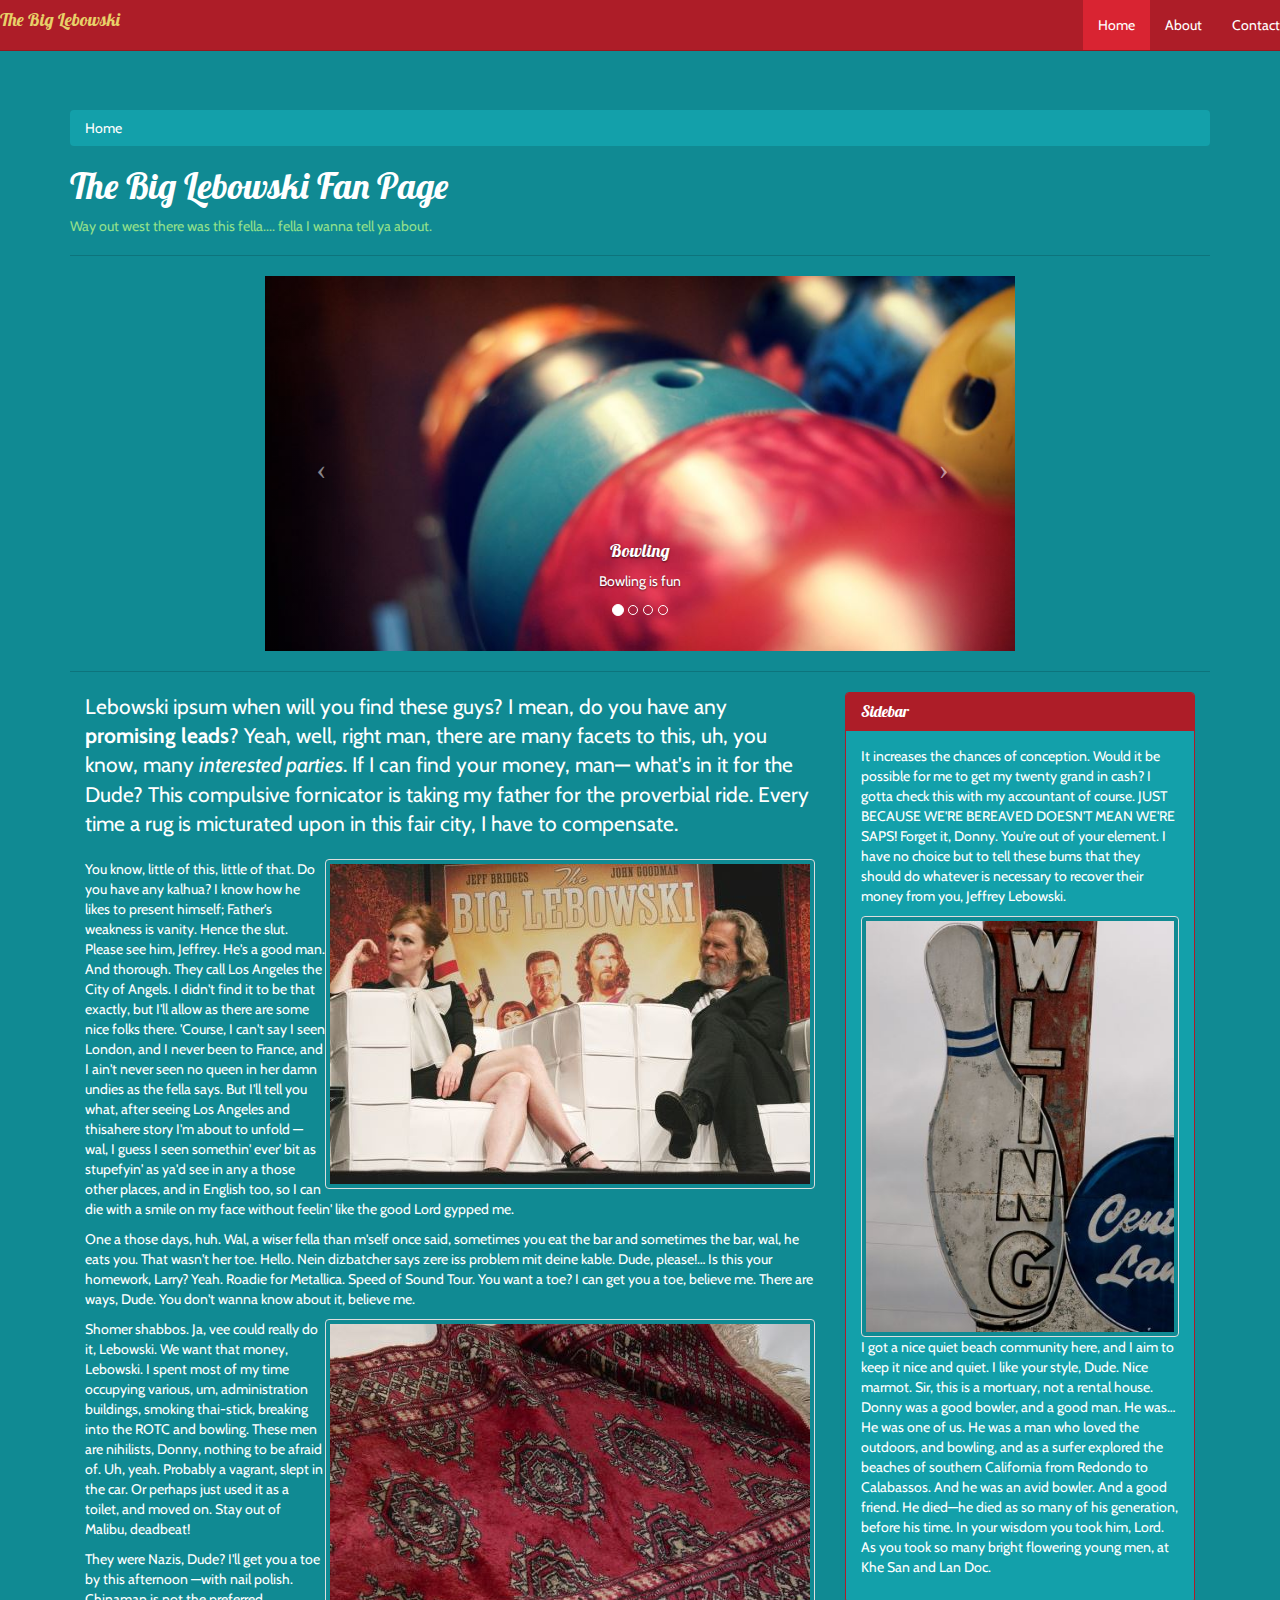
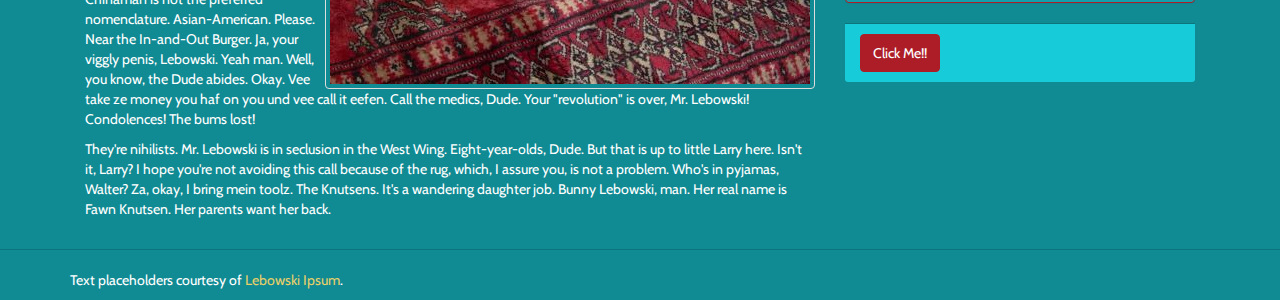
<file: Index.html>
﻿<!DOCTYPE html>
<html lang="en">
<head>
    <meta charset="utf-8"/>
    <meta name="viewport" content="width=device-width, initial-scale=1.0">
    <title>The Big Lebowski</title>
    <link href="css/bootstrap.min.css" rel="stylesheet"/>
    <link href="css/amelia-bootstrap.min.css" rel="stylesheet"/>
    <link href="css/site.css" rel="stylesheet"/>
</head>
<body>
<div id="page">
    <header class="container">
        <div id="menu" class="navbar navbar-default navbar-fixed-top">
            <div class="navbar-header">
                <button class="btn btn-success btn-sm navbar-toggle"
                        data-toggle="collapse"
                        data-target=".navbar-collapse"><span class="glyphicon glyphicon-chevron-down"/>
                </button>
                <div id="logo">
                    <a href='.'><H4>The Big Lebowski</H4></a>
                </div>
            </div>
            <div class="navbar-collapse collapse">
                <ul class="nav navbar-nav navbar-right">
                    <li class="nav active"><a href="Index.html">Home</a></li>
                    <li class="nav"><a href="about.html">About</a></li>
                    <li class="nav"><a href="contact.html">Contact</a></li>
                </ul>
            </div>
        </div>
    </header>
    <section id="body" class="container">
        <div class="page-header">
            <ol class="breadcrumb">
                <li class="active">Home</li>
            </ol>
            <h1>The Big Lebowski Fan Page</h1>

            <p class="text-success">Way out west there was this fella.... fella I wanna tell ya about.</p>
        </div>

        <div class="row visible-md visible-lg">
            <div class="col-md-8 col-md-offset-2">
                <div class="carousel slide" id="theCarousel" data-interval="2000">
                    <ol class="carousel-indicators">
                        <li data-target="#theCarousel" data-slide-to="0" class="active"></li>
                        <li data-target="#theCarousel" data-slide-to="1"></li>
                        <li data-target="#theCarousel" data-slide-to="2"></li>
                        <li data-target="#theCarousel" data-slide-to="3"></li>
                    </ol>

                    <div class="carousel-inner">
                        <div class="item active">
                            <img src="images/carousel-1.jpg" alt="1" class="img-responsive"/>
                            <div class="carousel-caption">
                                <h4>Bowling</h4>
                                <p>Bowling is fun</p>
                            </div>
                        </div>
                        <div class="item">
                            <img src="images/carousel-2.jpg" alt="2" class="img-responsive"/>
                            <div class="carousel-caption">
                                <h4>The Dude</h4>
                                <p>Bowling is fun</p>
                            </div>

                        </div>
                        <div class="item">
                            <img src="images/carousel-3.jpg" alt="3" class="img-responsive"/>
                            <div class="carousel-caption">
                                <h4>Redemption</h4>
                                <p>Bowling is fun</p>
                            </div>

                        </div>
                        <div class="item">
                            <img src="images/carousel-4.jpg" alt="4" class="img-responsive"/>
                            <div class="carousel-caption">
                                <h4>Awards</h4>
                                <p>Bowling is fun</p>
                            </div>

                        </div>
                    </div>

                    <a href="#theCarousel" class="carousel-control left" data-slide="prev"><span class="icon-prev"></span></a>
                    <a href="#theCarousel" class="carousel-control right" data-slide="next"><span class="icon-next"></span></a>
                </div>
            </div>
        </div>
        <hr/>

        <section id="main" class="col-md-8 col-sm-9">

            <p class="lead">Lebowski ipsum when will you find these guys? I mean, do you have any <strong>promising
                leads</strong>? Yeah, well, right
                man, there are many facets to this, uh, you know, many <em>interested parties</em>. If I can find your
                money,
                man— what's in it for the Dude? This compulsive fornicator is taking my father for the proverbial ride.
                Every time a rug is micturated upon in this fair city, I have to compensate.</p>

            <img src="images/lebowski-1.jpg" alt="Bowling" class="pull-right img-thumbnail"/>

            <p>You know, little of this, little of that. Do you have any kalhua? I know how he likes to present himself;
                Father's weakness is vanity. Hence the slut. Please see him, Jeffrey. He's a good man. And thorough.
                They call Los Angeles the City of Angels. I didn't find it to be that exactly, but I'll allow as there
                are some nice folks there. 'Course, I can't say I seen London, and I never been to France, and I ain't
                never seen no queen in her damn undies as the fella says. But I'll tell you what, after seeing Los
                Angeles and thisahere story I'm about to unfold —wal, I guess I seen somethin' ever' bit as stupefyin'
                as ya'd see in any a those other places, and in English too, so I can die with a smile on my face
                without feelin' like the good Lord gypped me.</p>

            <p>One a those days, huh. Wal, a wiser fella than m'self once said, sometimes you eat the bar and sometimes
                the bar, wal, he eats you. That wasn't her toe. Hello. Nein dizbatcher says zere iss problem mit deine
                kable. Dude, please!… Is this your homework, Larry? Yeah. Roadie for Metallica. Speed of Sound Tour. You
                want a toe? I can get you a toe, believe me. There are ways, Dude. You don't wanna know about it,
                believe me.</p>

            <img src="images/lebowski-3.jpg" alt="Rug" class="pull-right img-thumbnail"/>

            <p>Shomer shabbos. Ja, vee could really do it, Lebowski. We want that money, Lebowski. I spent most of my
                time occupying various, um, administration buildings, smoking thai-stick, breaking into the ROTC and
                bowling. These men are nihilists, Donny, nothing to be afraid of. Uh, yeah. Probably a vagrant, slept in
                the car. Or perhaps just used it as a toilet, and moved on. Stay out of Malibu, deadbeat!</p>

            <p>They were Nazis, Dude? I'll get you a toe by this afternoon —with nail polish. Chinaman is not the
                preferred nomenclature. Asian-American. Please. Near the In-and-Out Burger. Ja, your viggly penis,
                Lebowski. Yeah man. Well, you know, the Dude abides. Okay. Vee take ze money you haf on you und vee call
                it eefen. Call the medics, Dude. Your "revolution" is over, Mr. Lebowski! Condolences! The bums
                lost!</p>

            <p>They're nihilists. Mr. Lebowski is in seclusion in the West Wing. Eight-year-olds, Dude. But that is up
                to little Larry here. Isn't it, Larry? I hope you're not avoiding this call because of the rug, which, I
                assure you, is not a problem. Who's in pyjamas, Walter? Za, okay, I bring mein toolz. The Knutsens. It's
                a wandering daughter job. Bunny Lebowski, man. Her real name is Fawn Knutsen. Her parents want her
                back.</p>
        </section>
        <section id="sidebar" class="col-md-4 col-sm-3">
            <div class="panel panel-primary">
                <div class="panel-heading">
                    <h2 class="panel-title">Sidebar</h2>
                </div>
                <div class="panel-body">
                    <p>It increases the chances of conception. Would it be possible for me to get my twenty grand in
                        cash? I
                        gotta check this with my accountant of course. JUST BECAUSE WE'RE BEREAVED DOESN'T MEAN WE'RE
                        SAPS!
                        Forget it, Donny. You're out of your element. I have no choice but to tell these bums that they
                        should
                        do whatever is necessary to recover their money from you, Jeffrey Lebowski.</p>
                    <img src="images/lebowski-2.jpg" alt="Rules" class="img-thumbnail"/>


                    <p>I got a nice quiet beach community here, and I aim to keep it nice and quiet. I like your style,
                        Dude.
                        Nice marmot. Sir, this is a mortuary, not a rental house. Donny was a good bowler, and a good
                        man.
                        He
                        was… He was one of us. He was a man who loved the outdoors, and bowling, and as a surfer
                        explored
                        the
                        beaches of southern California from Redondo to Calabassos. And he was an avid bowler. And a good
                        friend.
                        He died—he died as so many of his generation, before his time. In your wisdom you took him,
                        Lord. As
                        you
                        took so many bright flowering young men, at Khe San and Lan Doc.
                    </p></div>
            </div>
            <div class="panel-footer">
                <button class="btn btn-primary">Click Me!!</button>
            </div>
        </section>
    </section>
    <hr/>
    <footer class="container">
        <p>Text placeholders courtesy of <a href="http://www.lebowskiipsum.com/">Lebowski Ipsum</a>.</p>
    </footer>
</div>

<script src="js/jquery-2.0.3.min.js"></script>
<script src="js/bootstrap.min.js"></script>
<script src="js/site.js"></script>
</body>
</html>
</file>
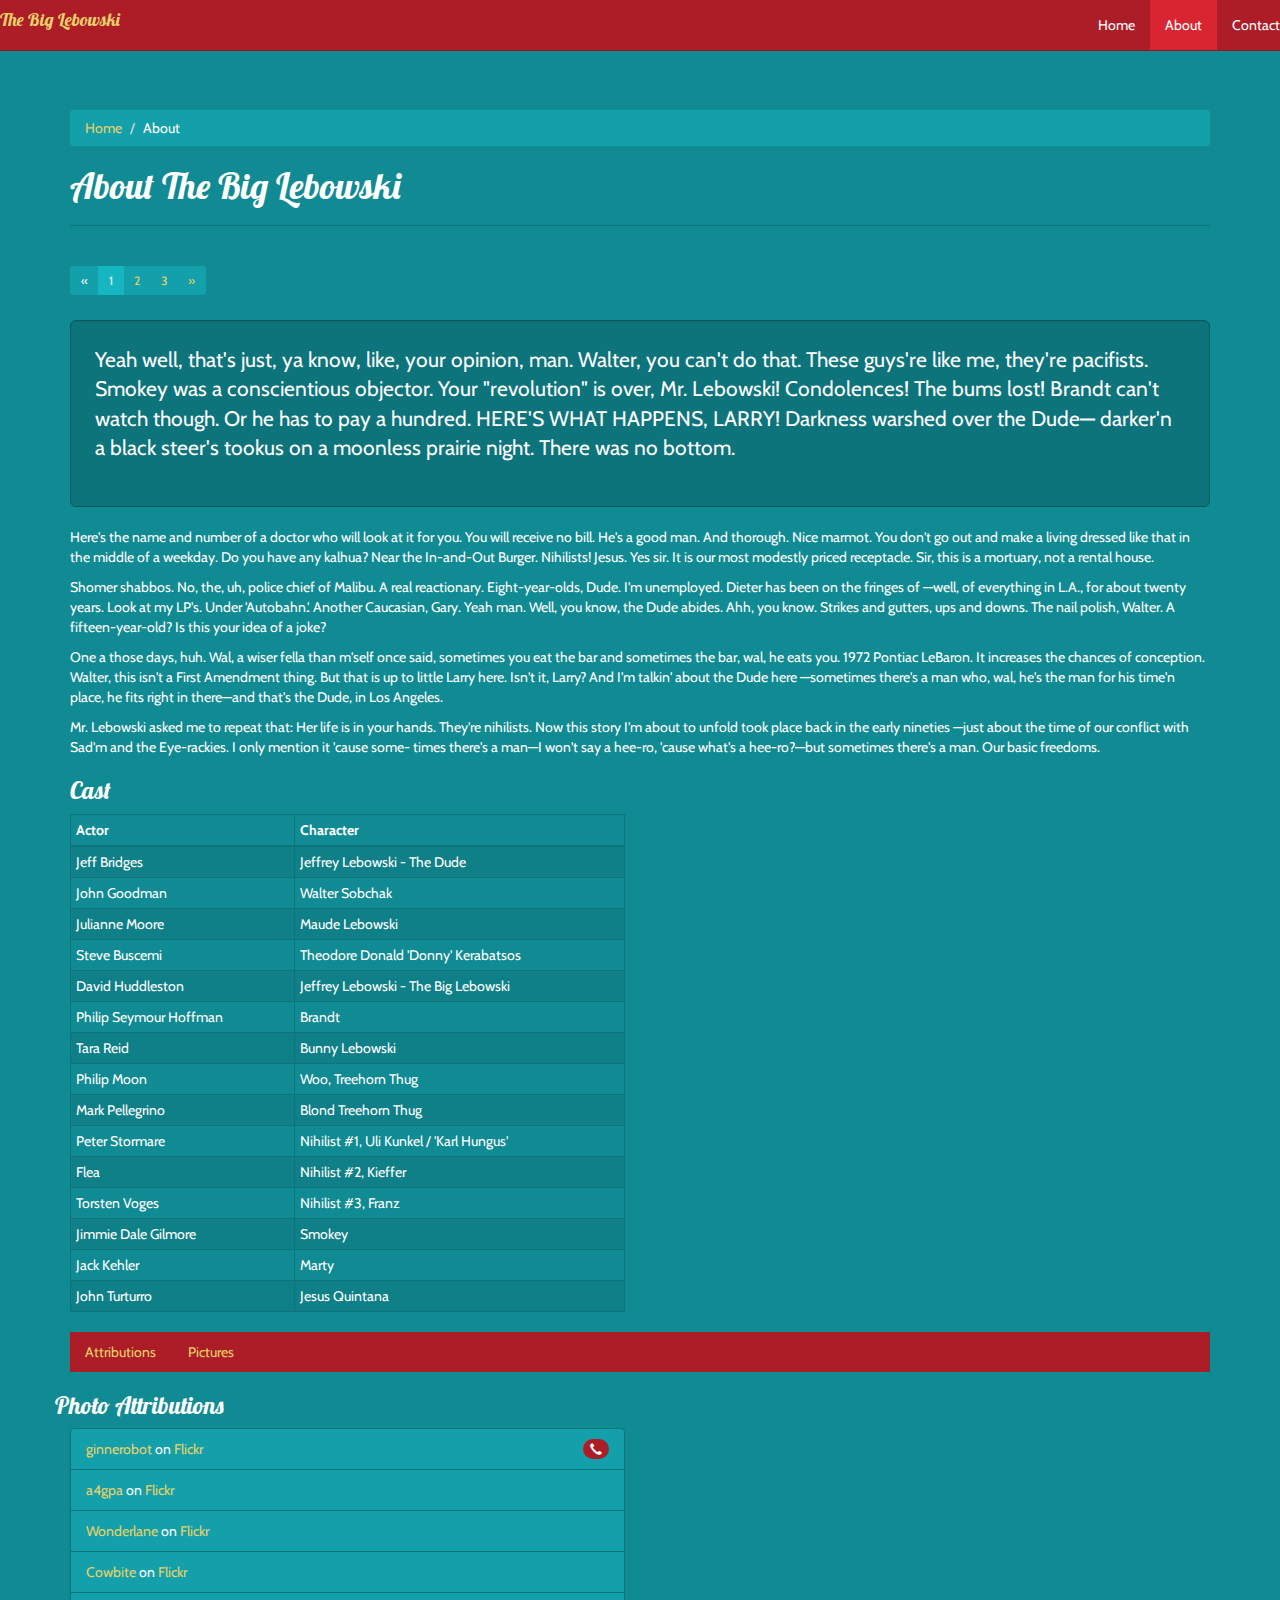
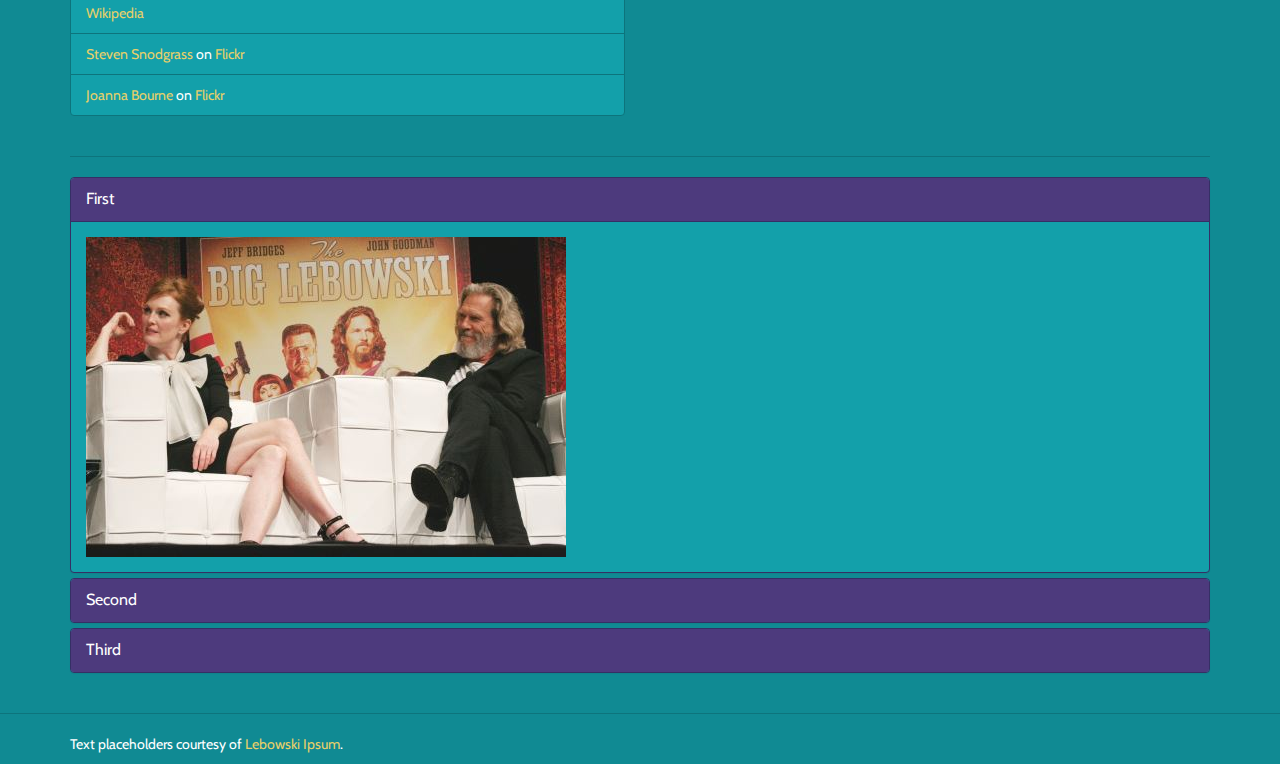
<file: About.html>
﻿<!DOCTYPE html>
<html lang="en">
<head>
    <meta charset="utf-8"/>
    <meta name="viewport" content="width=device-width, initial-scale=1.0">
    <title>The Big Lebowski</title>
    <link href="css/bootstrap.min.css" rel="stylesheet"/>
    <link href="css/amelia-bootstrap.min.css" rel="stylesheet"/>
    <link href="css/site.css" rel="stylesheet"/>
</head>
<body>
<div id="page">
<header class="container">
    <div id="menu" class="navbar navbar-default navbar-fixed-top">
        <div class="navbar-header">
            <button class="btn btn-success btn-sm navbar-toggle"
                    data-toggle="collapse"
                    data-target=".navbar-collapse"><span class="glyphicon glyphicon-chevron-down"/>
            </button>
            <div id="logo">
                <a href='.'><H4>The Big Lebowski</H4></a>
            </div>
        </div>
        <div class="navbar-collapse collapse">
            <ul class="nav navbar-nav navbar-right">
                <li class="nav"><a href="Index.html">Home</a></li>
                <li class="nav active"><a href="about.html">About</a></li>
                <li class="nav"><a href="contact.html">Contact</a></li>
            </ul>
        </div>
    </div>
</header>

<section id="body" class="container">
<div class="page-header">
    <ol class="breadcrumb">
        <li><a href="Index.html">Home</a></li>
        <li class="active">About</li>
    </ol>
    <h1>About The Big Lebowski</h1>
</div>
<ul class="pagination pagination-sm">
    <li class="disabled"><a href="#">&laquo;</a></li>
    <li class="active"><a href="#">1</a></li>
    <li><a href="#">2</a></li>
    <li><a href="#">3</a></li>
    <li><a href="#">&raquo;</a></li>
</ul>
<!--        <ul class="pager">
            <li class="previous"><a href="#">&larr; Prev</a></li>
            <li class="next"><a href="#">Next &rarr;</a></li>
        </ul>-->

<div class="well well-lg">
    <p class="lead">Yeah well, that's just, ya know, like, your opinion, man. Walter, you can't do that. These guys're
        like me,
        they're pacifists. Smokey was a conscientious objector. Your "revolution" is over, Mr. Lebowski!
        Condolences! The bums lost! Brandt can't watch though. Or he has to pay a hundred. HERE'S WHAT HAPPENS,
        LARRY! Darkness warshed over the Dude— darker'n a black steer's tookus on a moonless prairie night. There
        was no bottom.
    </p>
</div>

<p>Here's the name and number of a doctor who will look at it for you. You will receive no bill. He's a good
    man. And thorough. Nice marmot. You don't go out and make a living dressed like that in the middle of a
    weekday. Do you have any kalhua? Near the In-and-Out Burger. Nihilists! Jesus. Yes sir. It is our most
    modestly priced receptacle. Sir, this is a mortuary, not a rental house.</p>

<p>Shomer shabbos. No, the, uh, police chief of Malibu. A real reactionary. Eight-year-olds, Dude. I'm
    unemployed. Dieter has been on the fringes of —well, of everything in L.A., for about twenty years. Look at
    my LP's. Under 'Autobahn.'. Another Caucasian, Gary. Yeah man. Well, you know, the Dude abides. Ahh, you
    know. Strikes and gutters, ups and downs. The nail polish, Walter. A fifteen-year-old? Is this your idea of
    a joke?</p>

<p>One a those days, huh. Wal, a wiser fella than m'self once said, sometimes you eat the bar and sometimes the
    bar, wal, he eats you. 1972 Pontiac LeBaron. It increases the chances of conception. Walter, this isn't a
    First Amendment thing. But that is up to little Larry here. Isn't it, Larry? And I'm talkin' about the Dude
    here —sometimes there's a man who, wal, he's the man for his time'n place, he fits right in there—and that's
    the Dude, in Los Angeles.</p>

<p>Mr. Lebowski asked me to repeat that: Her life is in your hands. They're nihilists. Now this story I'm about
    to unfold took place back in the early nineties —just about the time of our conflict with Sad'm and the
    Eye-rackies. I only mention it 'cause some- times there's a man—I won't say a hee-ro, 'cause what's a
    hee-ro?—but sometimes there's a man. Our basic freedoms.</p>

<h3>Cast</h3>

<div class="row">
    <div class="col-md-6">
        <div class="table-responsive">
            <table class="table table-striped table-bordered table-hover table-condensed">
                <thead>
                <tr>
                    <th>Actor</th>
                    <th>Character</th>
                </tr>
                </thead>
                <tr>
                    <td>Jeff Bridges</td>
                    <td>Jeffrey Lebowski - The Dude</td>
                </tr>
                <tr>
                    <td>John Goodman</td>
                    <td>Walter Sobchak</td>
                </tr>
                <tr>
                    <td>Julianne Moore</td>
                    <td>Maude Lebowski</td>
                </tr>
                <tr>
                    <td>Steve Buscemi</td>
                    <td>Theodore Donald 'Donny' Kerabatsos</td>
                </tr>
                <tr>
                    <td>David Huddleston</td>
                    <td>Jeffrey Lebowski - The Big Lebowski</td>
                </tr>
                <tr>
                    <td>Philip Seymour Hoffman</td>
                    <td>Brandt</td>
                </tr>
                <tr>
                    <td>Tara Reid</td>
                    <td>Bunny Lebowski</td>
                </tr>
                <tr>
                    <td>Philip Moon</td>
                    <td>Woo, Treehorn Thug</td>
                </tr>
                <tr>
                    <td>Mark Pellegrino</td>
                    <td>Blond Treehorn Thug</td>
                </tr>
                <tr>
                    <td>Peter Stormare</td>
                    <td>Nihilist #1, Uli Kunkel / 'Karl Hungus'</td>
                </tr>
                <tr>
                    <td>Flea</td>
                    <td>Nihilist #2, Kieffer</td>
                </tr>
                <tr>
                    <td>Torsten Voges</td>
                    <td>Nihilist #3, Franz</td>
                </tr>
                <tr>
                    <td>Jimmie Dale Gilmore</td>
                    <td>Smokey</td>
                </tr>
                <tr>
                    <td>Jack Kehler</td>
                    <td>Marty</td>
                </tr>
                <tr>
                    <td>John Turturro</td>
                    <td>Jesus Quintana</td>
                </tr>
            </table>
        </div>
    </div>
</div>
<ul class="nav nav-pills navbar-default">
    <li><a href="#attributions" data-toggle="collapse">Attributions</a></li>
    <li><a href="#pics" data-toggle="collapse">Pictures</a></li>
</ul>
<div id="attributions" class="collapse in">
    <div class="row">
        <h3>Photo Attributions</h3>

        <div class="col-md-6">
            <ul class="list-group">
                <li class="list-group-item">
                    <a href="http://www.flickr.com/photos/78011127@N00" property="cc:attributionName"
                       rel="cc:attributionURL" target="_blank">ginnerobot</a> on <a
                        href="http://www.flickr.com/photos/78011127@N00/3288988832" property="cc:attributionName"
                        rel="cc:attributionURL" target="_blank">Flickr</a>
                    <span class="badge"><span class="glyphicon glyphicon-earphone"></span></span>
                </li>
                <li class="list-group-item">
                    <a href="http://www.flickr.com/photos/a4gpa" property="cc:attributionName" rel="cc:attributionURL"
                       target="_blank">a4gpa</a> on <a href="http://www.flickr.com/photos/a4gpa/2311699407/"
                                                       property="cc:attributionName" rel="cc:attributionURL"
                                                       target="_blank">Flickr</a>
                </li>
                <li class="list-group-item active">
                    <a href="http://www.flickr.com/photos/wonderlane" property="cc:attributionName"
                       rel="cc:attributionURL"
                       target="_blank">Wonderlane</a> on <a href="http://www.flickr.com/photos/wonderlane/5365699031/"
                                                            property="cc:attributionName" rel="cc:attributionURL"
                                                            target="_blank">Flickr</a>
                </li>
                <li class="list-group-item">
                    <a href="http://www.flickr.com/photos/cowbite" property="cc:attributionName" rel="cc:attributionURL"
                       target="_blank">Cowbite</a> on <a href="http://www.flickr.com/photos/cowbite/3066000817/"
                                                         property="cc:attributionName" rel="cc:attributionURL"
                                                         target="_blank">Flickr</a>
                </li>
                <li class="list-group-item">
                    <a href="http://en.wikipedia.org/wiki/File:Moore_and_Bridges_Lebowskifest.jpg"
                       property="cc:attributionName" rel="cc:attributionURL" target="_blank">Wikipedia</a>
                </li>
                <li class="list-group-item">
                    <a href="http://www.flickr.com/photos/stevensnodgrass" property="cc:attributionName"
                       rel="cc:attributionURL" target="_blank">Steven Snodgrass</a> on <a
                        href="http://www.flickr.com/photos/stevensnodgrass/8187375688" property="cc:attributionName"
                        rel="cc:attributionURL" target="_blank">Flickr</a>
                </li>
                <li class="list-group-item">
                    <a href="http://www.flickr.com/photos/66992990@N00" property="cc:attributionName"
                       rel="cc:attributionURL" target="_blank">Joanna Bourne</a> on <a
                        href="http://www.flickr.com/photos/66992990@N00/6715373883" property="cc:attributionName"
                        rel="cc:attributionURL" target="_blank">Flickr</a>
                </li>
            </ul>
        </div>
    </div>
</div>
<div id="pics" class="collapse">
    <div class="row">
        <div class="col-md-4 col-sm-6">
            <div class="thumbnail">
                <a href="#"><img src="images/lebowski-1.jpg" class="img-responsive" alt="1"/></a>

                <div class="caption">
                    <h3>First</h3>

                    <p>Yeah well, that's just, ya know, like, your opinion, man. Walter, you can't do that. These
                        guys're
                        like me, they're pacifists. Smokey was a conscientious objector. Your "revolution" is over, Mr.
                        Lebowski! Condolences! The bums lost! Brandt can't watch though. Or he has to pay a hundred.
                        HERE'S
                        WHAT HAPPENS, LARRY! Darkness warshed over the Dude— darker'n a black steer's tookus on a
                        moonless
                        prairie night. There was no bottom.</p>
                </div>
            </div>
        </div>
        <div class="col-md-4 col-sm-6">
            <div class="thumbnail">
                <a href="#"><img src="images/lebowski-2.jpg" class="img-responsive" alt="2"/></a>

                <div class="caption">
                    <h3>Second</h3>

                    <p>Yeah well, that's just, ya know, like, your opinion, man. Walter, you can't do that. These
                        guys're
                        like me, they're pacifists. Smokey was a conscientious objector. Your "revolution" is over, Mr.
                        Lebowski! Condolences! The bums lost! Brandt can't watch though. Or he has to pay a hundred.
                        HERE'S
                        WHAT HAPPENS, LARRY! Darkness warshed over the Dude— darker'n a black steer's tookus on a
                        moonless
                        prairie night. There was no bottom.</p>
                </div>
            </div>
        </div>
        <div class="col-md-4 col-sm-6">
            <div class="thumbnail">
                <a href="#"><img src="images/lebowski-3.jpg" class="img-responsive" alt="3"/></a>

                <div class="caption">
                    <h3>Third</h3>

                    <p>Yeah well, that's just, ya know, like, your opinion, man. Walter, you can't do that. These
                        guys're
                        like me, they're pacifists. Smokey was a conscientious objector. Your "revolution" is over, Mr.
                        Lebowski! Condolences! The bums lost! Brandt can't watch though. Or he has to pay a hundred.
                        HERE'S
                        WHAT HAPPENS, LARRY! Darkness warshed over the Dude— darker'n a black steer's tookus on a
                        moonless
                        prairie night. There was no bottom.</p>
                </div>
            </div>
        </div>
    </div>
</div>
<hr/>
<div id="accordion" class="panel-group">
    <div class="panel panel-info">
        <div class="panel-heading">
            <div class="panel-title">
                <a href="#first" data-toggle="collapse" data-parent="#accordion">First</a>
            </div>
        </div>
        <div class="panel-collapse collapse in" id="first">
            <div class="panel-body">
                <img src="images/lebowski-1.jpg" alt="1"/>
            </div>
        </div>
    </div>

    <div class="panel panel-info">
        <div class="panel-heading">
            <div class="panel-title">
                <a href="#second" data-toggle="collapse" data-parent="#accordion">Second</a>
            </div>
        </div>
        <div class="panel-collapse collapse" id="second">
            <div class="panel-body">
                <img src="images/lebowski-2.jpg" alt="2"/>
            </div>
        </div>
    </div>

    <div class="panel panel-info">
        <div class="panel-heading">
            <div class="panel-title">
                <a href="#third" data-toggle="collapse" data-parent="#accordion">Third</a>
            </div>
        </div>
        <div class="panel-collapse collapse" id="third">
            <div class="panel-body">
                <img src="images/lebowski-3.jpg" alt="3"/>
            </div>
        </div>
    </div>
</div>
</section>
<hr/>
<footer class="container">
    <p>Text placeholders courtesy of <a href="http://www.lebowskiipsum.com/">Lebowski Ipsum</a>.</p>
</footer>
</div>
<script src="js/jquery-2.0.3.min.js"></script>
<script src="js/bootstrap.min.js"></script>
<script src="js/site.js"></script>
</body>
</html>
</file>
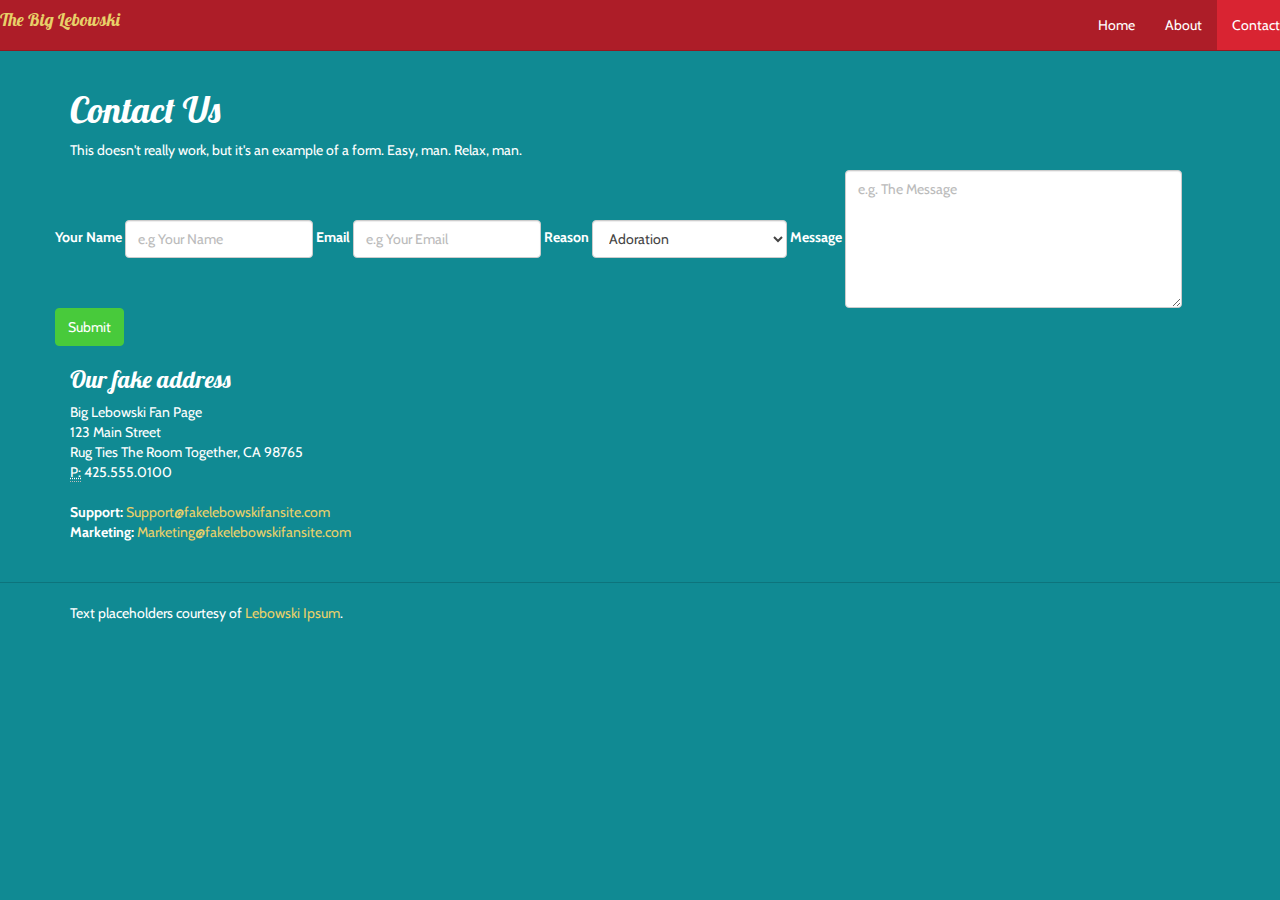
<file: Contact.html>
﻿<!DOCTYPE html>
<html lang="en">
<head>
    <meta charset="utf-8"/>
    <meta name="viewport" content="width=device-width, initial-scale=1.0">
    <title>The Big Lebowski</title>
    <link href="css/bootstrap.min.css" rel="stylesheet"/>
    <link href="css/amelia-bootstrap.min.css" rel="stylesheet"/>
    <link href="css/site.css" rel="stylesheet"/>
</head>
<body>
<div id="page">
    <header class="container">
        <div id="menu" class="navbar navbar-default navbar-fixed-top">
            <div class="navbar-header">
                <button class="btn btn-success btn-sm navbar-toggle"
                        data-toggle="collapse"
                        data-target=".navbar-collapse"><span class="glyphicon glyphicon-chevron-down"/>
                </button>
                <div id="logo">
                    <a href='.'><H4>The Big Lebowski</H4></a>
                </div>
            </div>
            <div class="navbar-collapse collapse">
                <ul class="nav navbar-nav navbar-right">
                    <li class="nav"><a href="Index.html">Home</a></li>
                    <li class="nav"><a href="about.html">About</a></li>
                    <li class="nav active"><a href="contact.html">Contact</a></li>
                </ul>
            </div>
        </div>
    </header>

    <section id="body" class="container">
        <h1>Contact Us</h1>

        <p>This doesn't really work, but it's an example of a form. Easy, man. Relax, man.</p>

        <div class="row">
            <form class="form-inline">
                <!--<div class="form-group">-->
                <label for="nameInput">Your Name</label>
                <input type="text"
                       id="nameInput"
                       class="form-control"
                       placeholder="e.g Your Name"/>
                <!--</div>-->
                <!--<div class="form-group">-->
                <label for="emailInput">Email</label>
                <input type="email"
                       id="emailInput"
                       class="form-control"
                       placeholder="e.g Your Email"/>
                <!--</div>-->

                <!--<div class="form-group">-->
                <label>Reason</label>
                <select class="form-control">
                    <option>Adoration</option>
                    <option>Ordering a White Russian</option>
                    <option>Complaint</option>
                    <option>I am lost</option>
                </select>
                <!--</div>-->

                <!--<div class="form-group">-->
                <label>Message</label>
                <textarea cols="40" rows="6" class="form-control" placeholder="e.g. The Message"></textarea>
                <!--</div>-->
                <input type="submit" value="Submit" class="btn btn-success"/>
            </form>
        </div>
        <h3>Our fake address</h3>

        <div>
            <address>
                Big Lebowski Fan Page<br/>
                123 Main Street<br/>
                Rug Ties The Room Together, CA 98765<br/>
                <abbr title="Phone">P:</abbr>
                425.555.0100
            </address>
            <address>
                <strong>Support:</strong> <a href="mailto:Support@fakelebowskifansite.com">Support@fakelebowskifansite.com</a><br/>
                <strong>Marketing:</strong> <a href="mailto:Marketing@fakelebowskifansite.com">Marketing@fakelebowskifansite.com</a>
            </address>
        </div>
    </section>
    <hr/>
    <footer class="container">
        <p>Text placeholders courtesy of <a href="http://www.lebowskiipsum.com/">Lebowski Ipsum</a>.</p>
    </footer>
</div>

<script src="js/jquery-2.0.3.min.js"></script>
<script src="js/bootstrap.min.js"></script>
</body>
</html>
</file>
<file: css/site.css>
﻿body {
    margin-top: 70px;
}

/*
@import url(http://fonts.googleapis.com/css?family=Vollkorn:700italic);

* {
  font-family: sans-serif;
}

body {
  background: #ddd;
}

#page {
  border: 1px solid #666;
  border-radius: 5px;
  background: #fff;
  margin: 0 auto;
  padding: 12px;
  width: 989px;
}

#menu {
  float: right;
}

  #menu ul {
    list-style: none;
  }

    #menu ul li {
      display: inline;
      margin: 0 4px;
    }

form > * {
  display: block;
}

#logo a {
  font-size: 60px;
  font-family: 'Vollkorn', serif;
  text-decoration: none;
  color: #c14d00;
  font-style: italic;
}
*/
</file>
